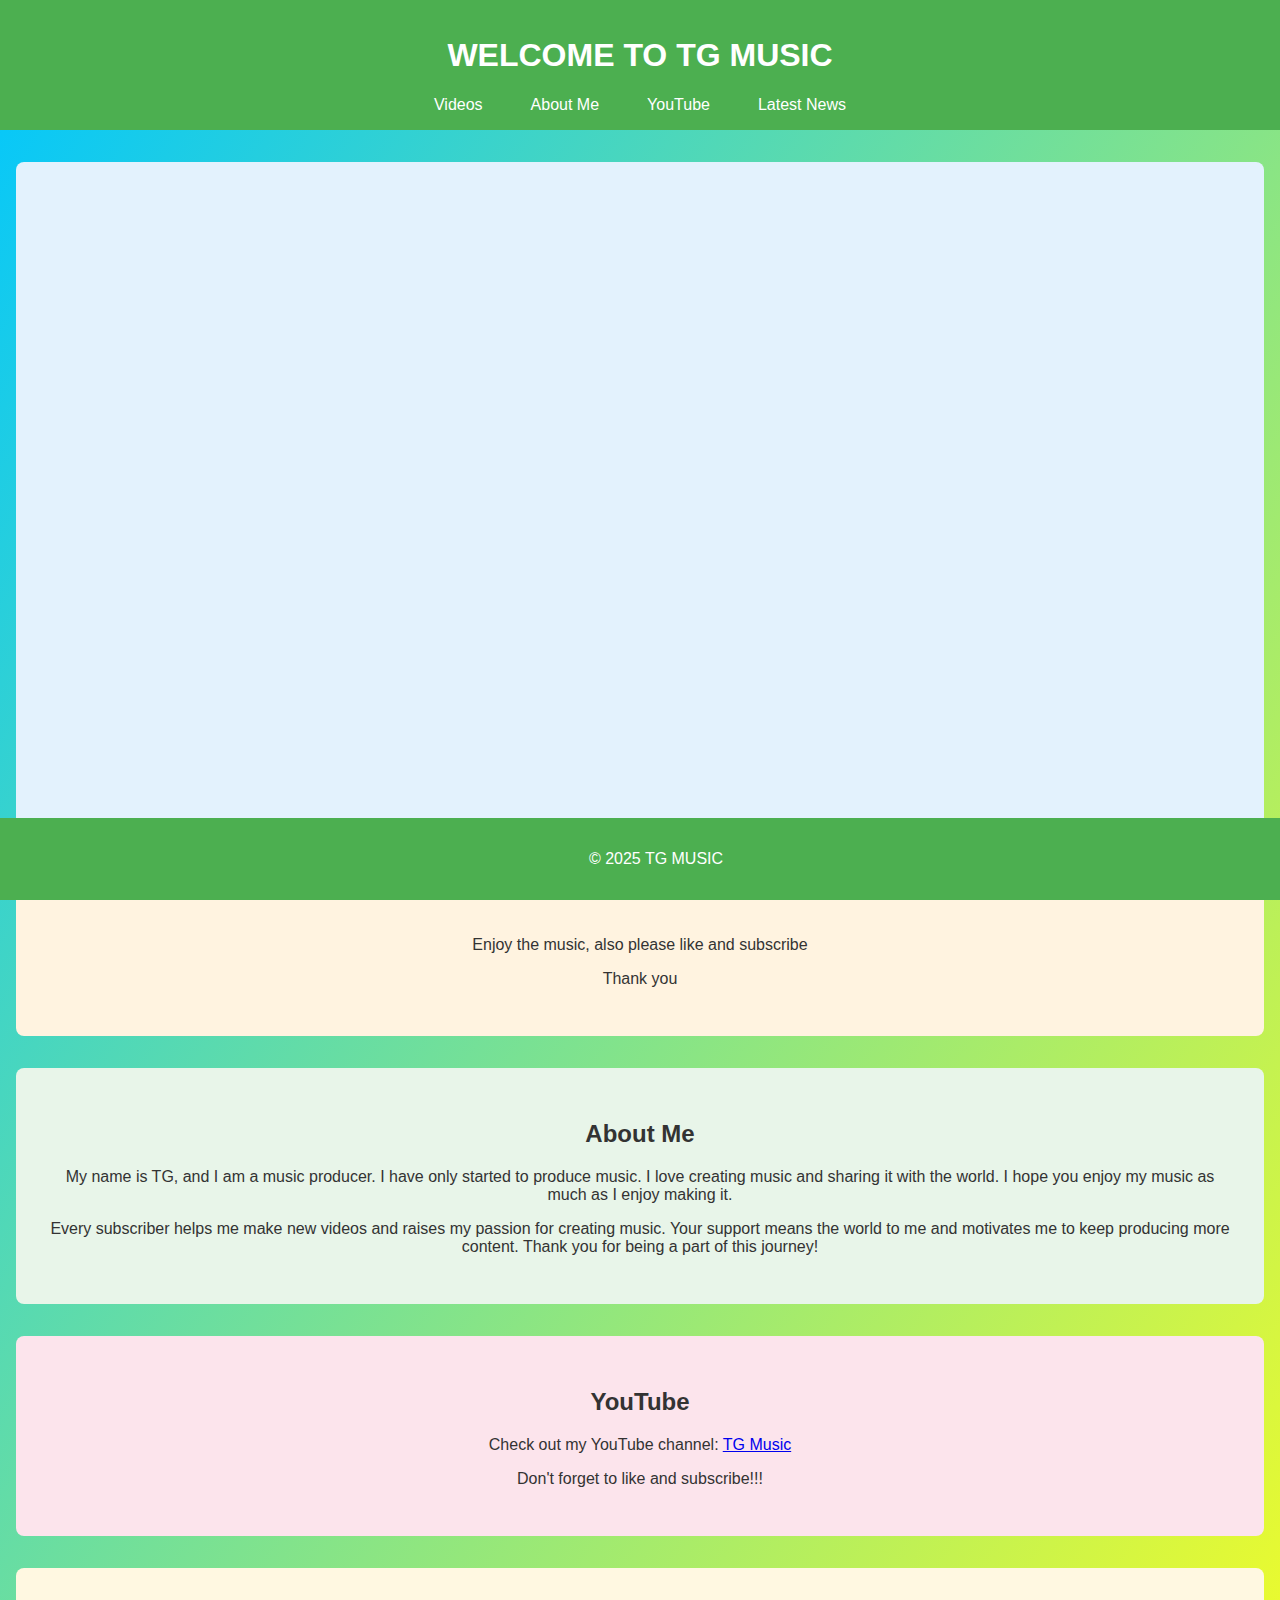
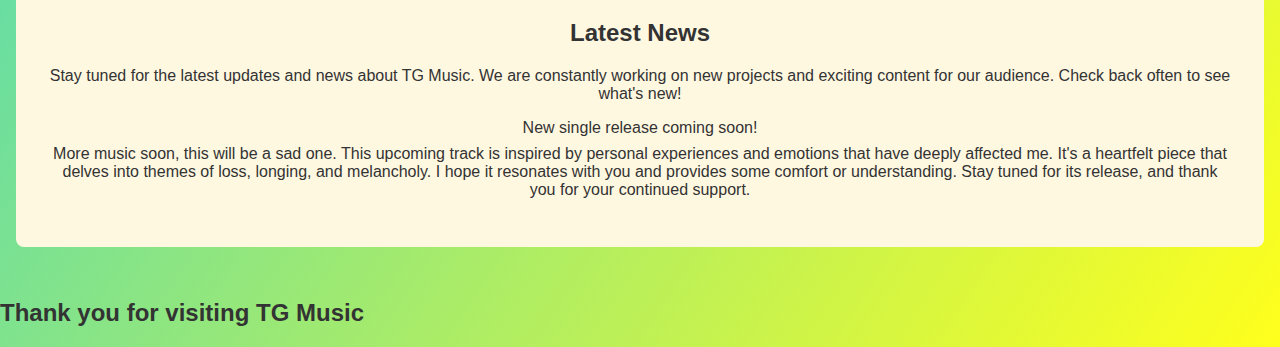
<file: index.html>
<!DOCTYPE html>
<html lang="en">
    <head>
        <meta charset="UTF-8">
        <meta name="viewport" content="width=device-width, initial-scale=1.0">
        <title>TG MUSIC</title>
        <link rel="stylesheet" href="style.css">
    </head>
    <body>
        <header>
            <h1>WELCOME TO TG MUSIC</h1>
            <nav>
                <ul>
                    <li><a href="#videos">Videos</a></li>
                    <li><a href="#about-me">About Me</a></li>
                    <li><a href="#youtube">YouTube</a></li>
                    <li><a href="#news">Latest News</a></li>
                </ul>
            </nav>
        </header>
        <main>
            <section id="videos" class="videos">
                <iframe width="560" height="315" src="https://www.youtube.com/embed/5m_MLNoqUfU?si=9yqf2CWpNDPr2d1O" title="YouTube video player" frameborder="0" allow="accelerometer; autoplay; clipboard-write; encrypted-media; gyroscope; picture-in-picture; web-share" referrerpolicy="strict-origin-when-cross-origin" allowfullscreen></iframe>
                <iframe width="560" height="315" src="https://www.youtube.com/embed/sbY2xa6k_eg?si=NPDf4apwJbdo99B5" title="YouTube video player" frameborder="0" allow="accelerometer; autoplay; clipboard-write; encrypted-media; gyroscope; picture-in-picture; web-share" referrerpolicy="strict-origin-when-cross-origin" allowfullscreen></iframe>
                <iframe width="560" height="315" src="https://www.youtube.com/embed/MJJAMCFM-HE?si=sgjVbmTmfDpLchKi" title="YouTube video player" frameborder="0" allow="accelerometer; autoplay; clipboard-write; encrypted-media; gyroscope; picture-in-picture; web-share" referrerpolicy="strict-origin-when-cross-origin" allowfullscreen></iframe>
            </section>
            <section class="description">
                <p>Enjoy the music, also please like and subscribe</p>
                <p>Thank you</p>
            </section>
            <section id="about-me" class="about-me">
                <h2>About Me</h2>
                <p>My name is TG, and I am a music producer. I have only started to produce music. I love creating music and sharing it with the world. I hope you enjoy my music as much as I enjoy making it.</p>
                <p>Every subscriber helps me make new videos and raises my passion for creating music. Your support means the world to me and motivates me to keep producing more content. Thank you for being a part of this journey!</p>
            </section>
            <section id="youtube" class="youtube">
                <h2>YouTube</h2>
                <p>Check out my YouTube channel: <a href="https://www.youtube.com/@tgmusic-hx2ey" target="_blank">TG Music</a></p>
                <p>Don't forget to like and subscribe!!!</p>
            </section>
            <section id="news" class="news">
                <h2>Latest News</h2>
                <p>Stay tuned for the latest updates and news about TG Music. We are constantly working on new projects and exciting content for our audience. Check back often to see what's new!</p>
                <ul>
                    <li>New single release coming soon!</li>
                    <li>More music soon, this will be a sad one. This upcoming track is inspired by personal experiences and emotions that have deeply affected me. It's a heartfelt piece that delves into themes of loss, longing, and melancholy. I hope it resonates with you and provides some comfort or understanding. Stay tuned for its release, and thank you for your continued support.</li>
                </ul>
            </section>
        </main>
        <footer>
            <p>&copy; 2025 TG MUSIC</p>
        </footer>
        <h2>Thank you for visiting TG Music</h2>
    </body>
</html>
</file>
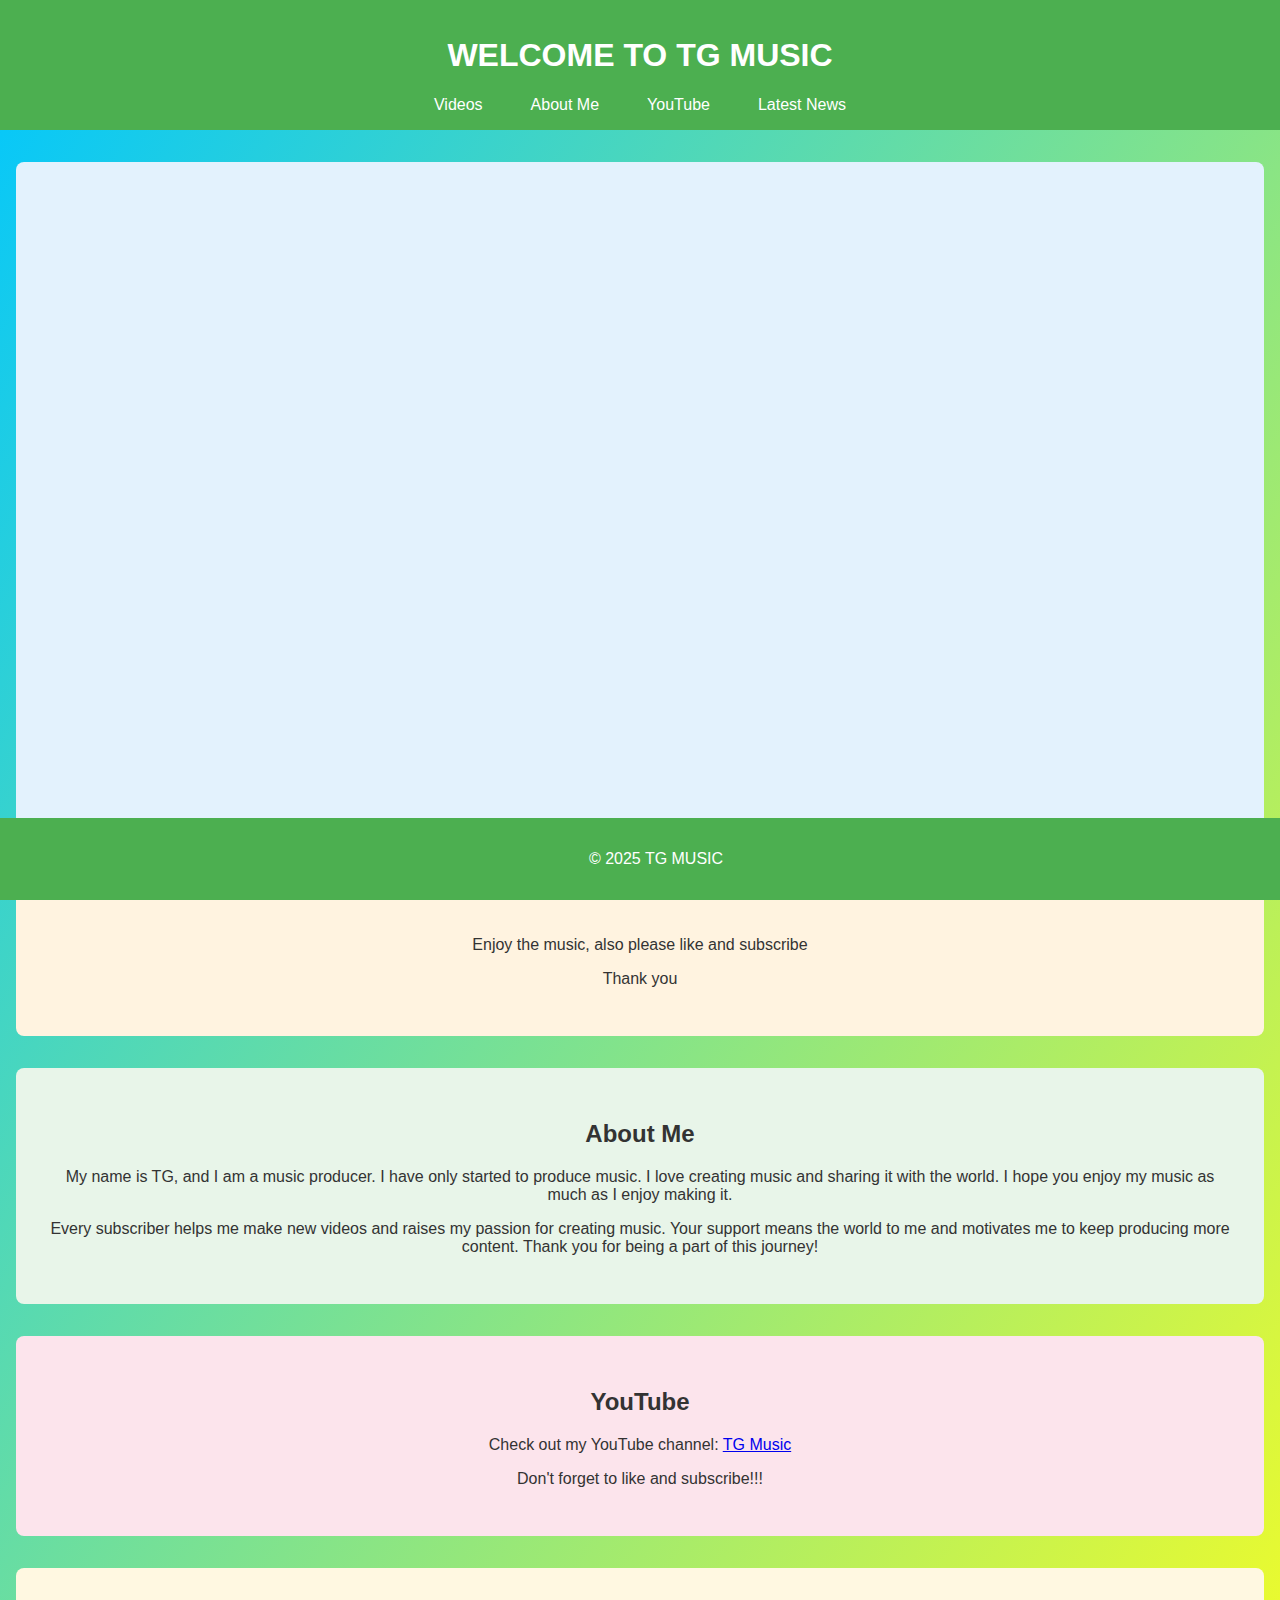
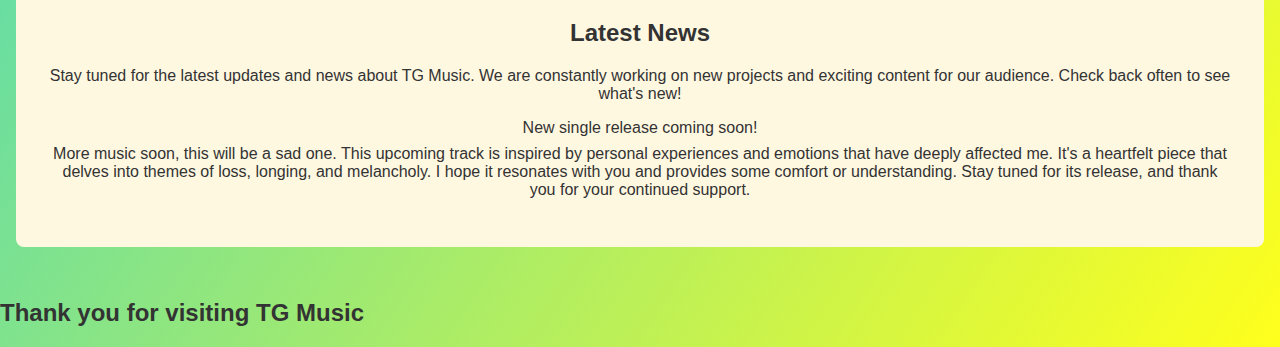
<file: .vscode/index.html>
<!DOCTYPE html>
<html lang="en">
    <head>
        <meta charset="UTF-8">
        <meta name="viewport" content="width=device-width, initial-scale=1.0">
        <title>TG MUSIC</title>
        <link rel="stylesheet" href="style.css">
    </head>
    <body>
        <header>
            <h1>WELCOME TO TG MUSIC</h1>
            <nav>
                <ul>
                    <li><a href="#videos">Videos</a></li>
                    <li><a href="#about-me">About Me</a></li>
                    <li><a href="#youtube">YouTube</a></li>
                    <li><a href="#news">Latest News</a></li>
                </ul>
            </nav>
        </header>
        <main>
            <section id="videos" class="videos">
                <iframe width="560" height="315" src="https://www.youtube.com/watch?v=5m_MLNoqUfU&list=PLA6voTrVonRRFUoyGUX5J-r92cxex5Gn4&index=1" allowfullscreen></iframe> 
                <iframe width="560" height="315" src="https://www.youtube.com/watch?v=MJJAMCFM-HE&list=PLA6voTrVonRRFUoyGUX5J-r92cxex5Gn4&index=2" allowfullscreen></iframe>
                <iframe width="560" height="315" src="https://www.youtube.com/watch?v=sbY2xa6k_eg&list=PLA6voTrVonRRFUoyGUX5J-r92cxex5Gn4&index=3" allowfullscreen></iframe>
            </section>
            <section class="description">
                <p>Enjoy the music, also please like and subscribe</p>
                <p>Thank you</p>
            </section>
            <section id="about-me" class="about-me">
                <h2>About Me</h2>
                <p>My name is TG, and I am a music producer. I have only started to produce music. I love creating music and sharing it with the world. I hope you enjoy my music as much as I enjoy making it.</p>
                <p>Every subscriber helps me make new videos and raises my passion for creating music. Your support means the world to me and motivates me to keep producing more content. Thank you for being a part of this journey!</p>
            </section>
            <section id="youtube" class="youtube">
                <h2>YouTube</h2>
                <p>Check out my YouTube channel: <a href="https://www.youtube.com/@tgmusic-hx2ey" target="_blank">TG Music</a></p>
                <p>Don't forget to like and subscribe!!!</p>
            </section>
            <section id="news" class="news">
                <h2>Latest News</h2>
                <p>Stay tuned for the latest updates and news about TG Music. We are constantly working on new projects and exciting content for our audience. Check back often to see what's new!</p>
                <ul>
                    <li>New single release coming soon!</li>
                    <li>More music soon, this will be a sad one. This upcoming track is inspired by personal experiences and emotions that have deeply affected me. It's a heartfelt piece that delves into themes of loss, longing, and melancholy. I hope it resonates with you and provides some comfort or understanding. Stay tuned for its release, and thank you for your continued support.</li>
                </ul>
            </section>
        </main>
        <footer>
            <p>&copy; 2025 TG MUSIC</p>
        </footer>
        <h2>Thank you for visiting TG Music</h2>
    </body>
</html>
</file>
<file: style.css>
body {
    font-family: Arial, sans-serif;
    margin: 0;
    padding: 0;
    background: linear-gradient(to bottom right, #00c6ff, #ffff1c);
    color: #333;
}

header {
    background-color: #4CAF50;
    color: white;
    padding: 1em;
    text-align: center;
    position: sticky;
    top: 0;
    z-index: 1000;
}

header nav ul {
    list-style: none;
    padding: 0;
    margin: 0;
    display: flex;
    justify-content: center;
    gap: 1em;
}

header nav ul li {
    display: inline;
}

header nav ul li a {
    color: white;
    text-decoration: none;
    padding: 0.5em 1em;
    transition: background-color 0.3s;
}

header nav ul li a:hover {
    background-color: #45a049;
}

main {
    padding: 1em;
}

section {
    padding: 2em;
    margin: 1em 0;
    border-radius: 8px;
    transition: transform 0.3s, box-shadow 0.3s;
}

section:hover {
    transform: scale(1.05);
    box-shadow: 0 4px 8px rgba(0, 0, 0, 0.2);
}

.videos {
    background-color: #e3f2fd;
    display: flex;
    flex-wrap: wrap;
    gap: 1em;
    justify-content: center;
}

.videos iframe {
    border: none;
}

.description {
    background-color: #fff3e0;
    text-align: center;
    margin-top: 1em;
}

.about-me {
    background-color: #e8f5e9;
    text-align: center;
    margin-top: 2em;
}

.youtube {
    background-color: #fce4ec;
    text-align: center;
    margin-top: 2em;
}

.news {
    background-color: #fff8e1;
    text-align: center;
    margin-top: 2em;
    padding: 2em;
    border-radius: 8px;
}

.news ul {
    list-style-type: none;
    padding: 0;
}

.news ul li {
    margin: 0.5em 0;
}

.contact .social-media {
    margin-top: 1em;
}

.contact .social-media a {
    margin: 0 0.5em;
    text-decoration: none;
    color: #4CAF50;
    transition: color 0.3s;
}

.contact .social-media a:hover {
    color: #45a049;
}

footer {
    background-color: #4CAF50;
    color: white;
    text-align: center;
    padding: 1em;
    position: fixed;
    width: 100%;
    bottom: 0;
}
</file>
<file: .vscode/style.css>
body {
    font-family: Arial, sans-serif;
    margin: 0;
    padding: 0;
    background: linear-gradient(to bottom right, #00c6ff, #ffff1c);
    color: #333;
}

header {
    background-color: #4CAF50;
    color: white;
    padding: 1em;
    text-align: center;
    position: sticky;
    top: 0;
    z-index: 1000;
}

header nav ul {
    list-style: none;
    padding: 0;
    margin: 0;
    display: flex;
    justify-content: center;
    gap: 1em;
}

header nav ul li {
    display: inline;
}

header nav ul li a {
    color: white;
    text-decoration: none;
    padding: 0.5em 1em;
    transition: background-color 0.3s;
}

header nav ul li a:hover {
    background-color: #45a049;
}

main {
    padding: 1em;
}

section {
    padding: 2em;
    margin: 1em 0;
    border-radius: 8px;
    transition: transform 0.3s, box-shadow 0.3s;
}

section:hover {
    transform: scale(1.05);
    box-shadow: 0 4px 8px rgba(0, 0, 0, 0.2);
}

.videos {
    background-color: #e3f2fd;
    display: flex;
    flex-wrap: wrap;
    gap: 1em;
    justify-content: center;
}

.videos iframe {
    border: none;
}

.description {
    background-color: #fff3e0;
    text-align: center;
    margin-top: 1em;
}

.about-me {
    background-color: #e8f5e9;
    text-align: center;
    margin-top: 2em;
}

.youtube {
    background-color: #fce4ec;
    text-align: center;
    margin-top: 2em;
}

.news {
    background-color: #fff8e1;
    text-align: center;
    margin-top: 2em;
    padding: 2em;
    border-radius: 8px;
}

.news ul {
    list-style-type: none;
    padding: 0;
}

.news ul li {
    margin: 0.5em 0;
}

.contact .social-media {
    margin-top: 1em;
}

.contact .social-media a {
    margin: 0 0.5em;
    text-decoration: none;
    color: #4CAF50;
    transition: color 0.3s;
}

.contact .social-media a:hover {
    color: #45a049;
}

footer {
    background-color: #4CAF50;
    color: white;
    text-align: center;
    padding: 1em;
    position: fixed;
    width: 100%;
    bottom: 0;
}
</file>
